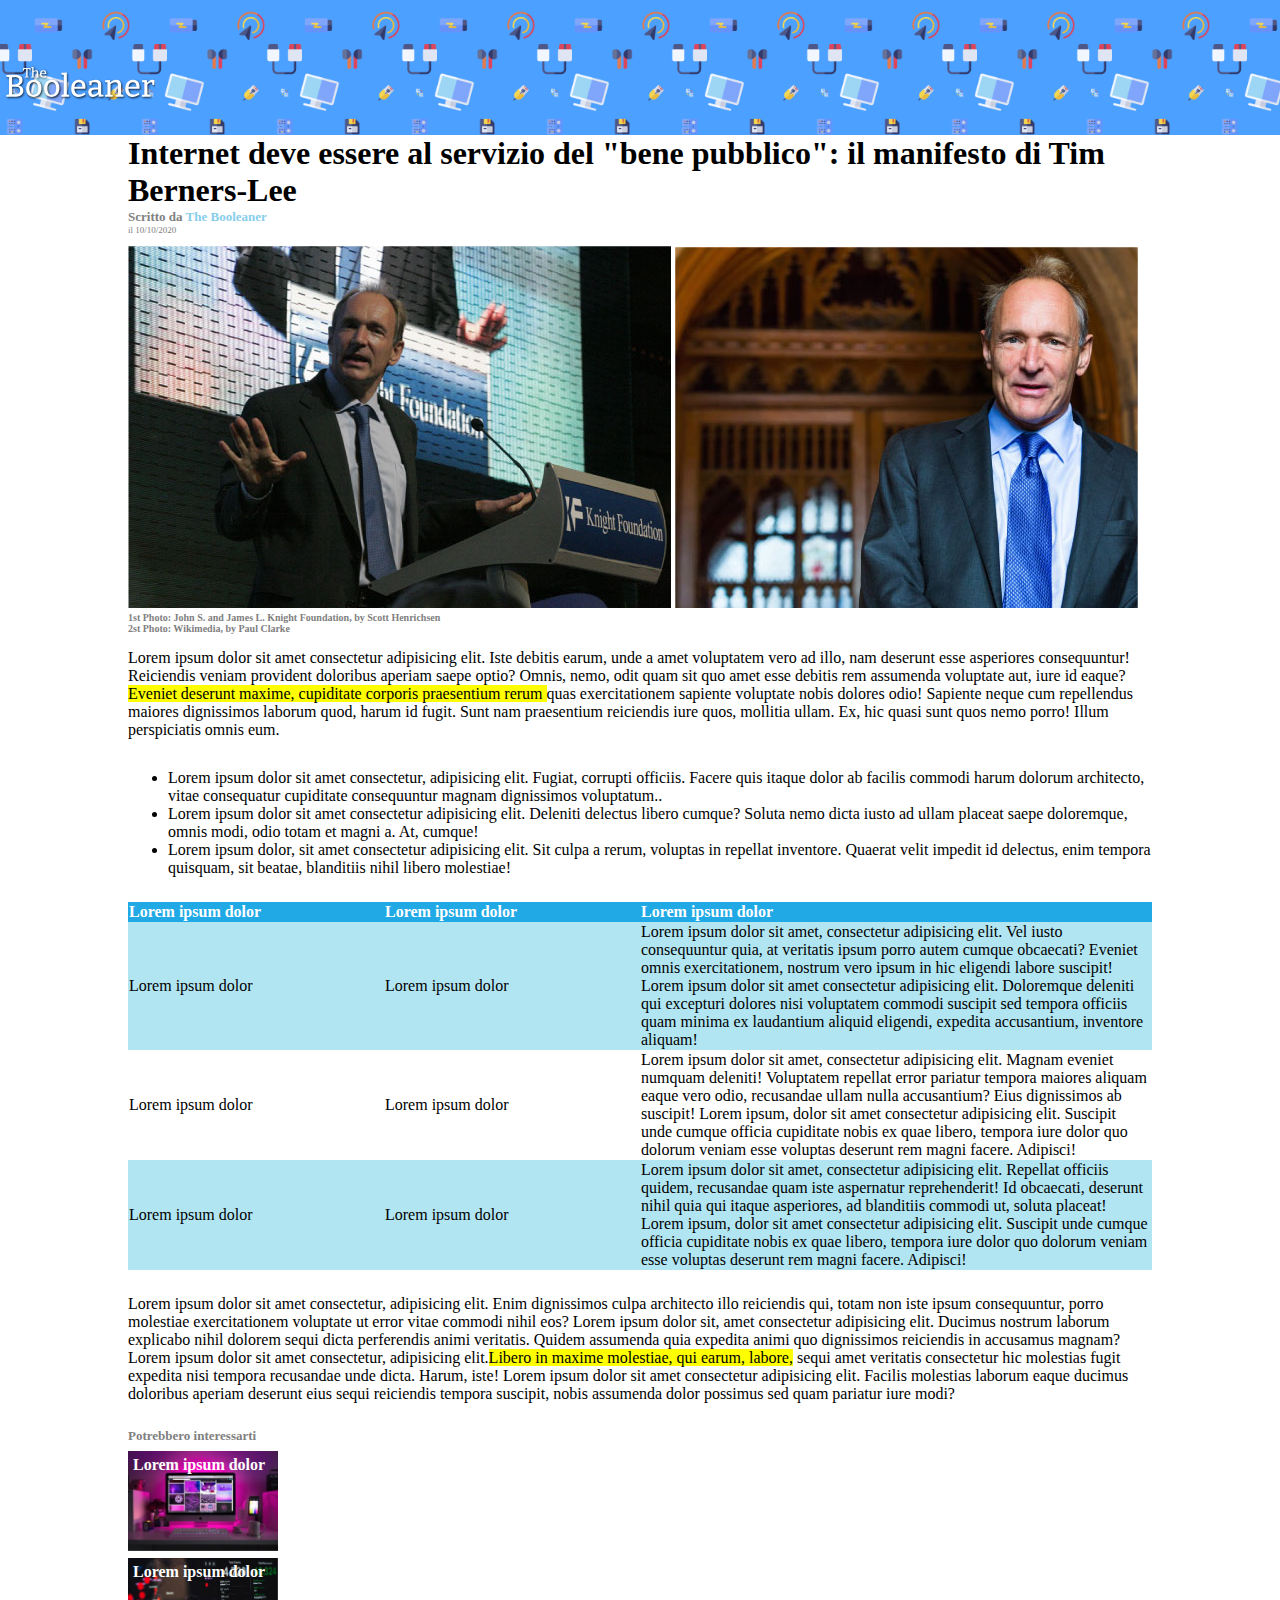
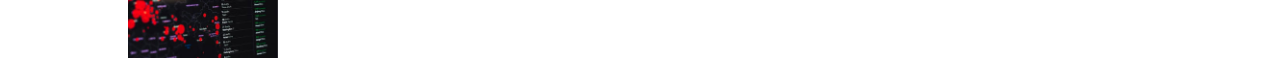
<file: bonus/index.html>
<!DOCTYPE html>
<html lang="en">
<head>
    <meta charset="UTF-8">
    <meta http-equiv="X-UA-Compatible" content="IE=edge">
    <meta name="viewport" content="width=device-width, initial-scale=1.0">
    <link rel="stylesheet" href="style.css">
    <title>The Booleaner</title>
</head>
<body>
    <!-- inizio header -->
    <header>
        <div id="logo-header">
            <div id="the-booleaner">
                <img id="logologo" src="../img/logo.svg" alt="">
            </div>
        </div>
       
    </header>
    <!-- fine header -->
    <!-- inizio main -->
    <main>

        <h1>Internet deve essere al servizio del "bene pubblico": il manifesto di Tim Berners-Lee</h1>
        <p id="signature">Scritto da <span id="author-signature">The Booleaner</span></p>
        <p id="date-article">il 10/10/2020</p>

        <!-- sezione foto e descrizione -->
        <div class="tim-images-captions">
            <img src="../img/tim-1.jpg" alt="tim 1">
            <img src="../img/tim-2.jpg" alt="tim 2">
        </div>
        <div class="caption-container">
            <p class="caption-photo">1st Photo: John S. and James L. Knight Foundation, by Scott Henrichsen</p>
            <p class="caption-photo">2st Photo: Wikimedia, by Paul Clarke</p>
        </div>
        <!-- fine sezione foto e descrizione -->
        <section class="article-text">
            <p id="paragraph-article">
                Lorem ipsum dolor sit amet consectetur adipisicing elit. Iste debitis earum, unde a amet voluptatem vero ad
                illo, nam deserunt esse asperiores consequuntur! Reiciendis veniam provident doloribus aperiam saepe optio?
                Omnis, nemo, odit quam sit quo amet esse debitis rem assumenda voluptate aut, iure id eaque? <span
                    class="yellow-bg"> Eveniet deserunt maxime, cupiditate corporis praesentium rerum </span> quas
                exercitationem sapiente voluptate nobis dolores odio!
                Sapiente neque cum repellendus maiores dignissimos laborum quod, harum id fugit. Sunt nam praesentium reiciendis
                iure quos, mollitia ullam. Ex, hic quasi sunt quos nemo porro! Illum perspiciatis omnis eum.
            </p>

            <!-- inizio unordered list -->
            <div class="unordered-list-article">
                <ul>
                    <li>
                        <p>Lorem ipsum dolor sit amet consectetur, adipisicing elit. Fugiat, corrupti officiis. Facere quis
                            itaque dolor ab facilis commodi harum dolorum architecto, vitae consequatur cupiditate consequuntur
                            magnam dignissimos voluptatum..</p>
                    </li>
                    <li>
                        <p> Lorem ipsum dolor sit amet consectetur adipisicing elit. Deleniti delectus libero cumque? Soluta
                            nemo dicta iusto ad ullam placeat saepe doloremque, omnis modi, odio totam et magni a. At, cumque!
                        </p>
                    </li>
                    <li>
                        <p>Lorem ipsum dolor, sit amet consectetur adipisicing elit. Sit culpa a rerum, voluptas in repellat
                            inventore. Quaerat velit impedit id delectus, enim tempora quisquam, sit beatae, blanditiis nihil
                            libero molestiae!</p>
                    </li>
                </ul>
            </div>
        </section>
        <!-- fine sezione immagini e testo + unordered list  -->

        <!-- inizio table section -->
        <section class="table-section">
            <table class="table-lorem">
                
                    <thead>
                        <th class="cell-25">
                            Lorem ipsum dolor
                        </th>
                        <th class="cell-25">
                            Lorem ipsum dolor
                        </th>
                        
                        <th>
                            Lorem ipsum dolor
                        </th>
                    </thead>
                
                <tbody>
                    <tr class="tr-bgcolor">
                        <td>Lorem ipsum dolor</td>
                        <td>Lorem ipsum dolor</td>
                        <td>Lorem ipsum dolor sit amet, consectetur adipisicing elit. Vel iusto consequuntur quia, at veritatis ipsum porro autem cumque obcaecati? Eveniet omnis exercitationem, nostrum vero ipsum in hic eligendi labore suscipit! Lorem ipsum dolor sit amet consectetur adipisicing elit. Doloremque deleniti qui excepturi dolores nisi voluptatem commodi suscipit sed tempora officiis quam minima ex laudantium aliquid eligendi, expedita accusantium, inventore aliquam!</td>
                    </tr>
                    <tr>
                        <td>Lorem ipsum dolor</td>
                        <td>Lorem ipsum dolor</td>
                        <td>Lorem ipsum dolor sit amet, consectetur adipisicing elit. Magnam eveniet numquam deleniti! Voluptatem repellat error pariatur tempora maiores aliquam eaque vero odio, recusandae ullam nulla accusantium? Eius dignissimos ab suscipit! Lorem ipsum, dolor sit amet consectetur adipisicing elit. Suscipit unde cumque officia cupiditate nobis ex quae libero, tempora iure dolor quo dolorum veniam esse voluptas deserunt rem magni facere. Adipisci!</td>
                    </tr>
                    <tr class="tr-bgcolor">
                        <td>Lorem ipsum dolor</td>
                        <td>Lorem ipsum dolor</td>
                        <td>Lorem ipsum dolor sit amet, consectetur adipisicing elit. Repellat officiis quidem, recusandae quam iste aspernatur reprehenderit! Id obcaecati, deserunt nihil quia qui itaque asperiores, ad blanditiis commodi ut, soluta placeat! Lorem ipsum, dolor sit amet consectetur adipisicing elit. Suscipit unde cumque officia cupiditate nobis ex quae libero, tempora iure dolor quo dolorum veniam esse voluptas deserunt rem magni facere. Adipisci!</td>
                    </tr>
                </tbody>
            </table>
        </section>

        <!-- fine table section -->

        <!-- inizio testo + immagini ultima sezione -->
        <footer class="ending-article-text">
        <p class="footer-paragraph">
            Lorem ipsum dolor sit amet consectetur, adipisicing elit. Enim dignissimos culpa architecto illo reiciendis qui, totam non iste ipsum consequuntur, porro molestiae exercitationem voluptate ut error vitae commodi nihil eos?
            Lorem ipsum dolor sit, amet consectetur adipisicing elit. Ducimus nostrum laborum explicabo nihil dolorem sequi dicta perferendis animi veritatis. Quidem assumenda quia expedita animi quo dignissimos reiciendis in accusamus magnam?
            Lorem ipsum dolor sit amet consectetur, adipisicing elit.<span class="yellow-bg">Libero in maxime molestiae, qui earum, labore,</span> sequi amet veritatis consectetur hic molestias fugit expedita nisi tempora recusandae unde dicta. Harum, iste!
            Lorem ipsum dolor sit amet consectetur adipisicing elit. Facilis molestias laborum eaque ducimus doloribus aperiam deserunt eius sequi reiciendis tempora suscipit, nobis assumenda dolor possimus sed quam pariatur iure modi?
        </p>
        <p id="reccomanded-text">Potrebbero interessarti</p>
        <div class="footer-image-1">
            <p class="footer-image-caption">Lorem ipsum dolor</p>
        </div>
        <div class="footer-image-2">
            <p class="footer-image-caption">Lorem ipsum dolor</p>
        </div>
        </footer>
    </main>
</body>
</html>
</file>
<file: bonus/style.css>
*{
    margin: 0;
    box-sizing: border-box;
}

#logo-header{
    background-color: hsl(212deg 100% 65%);
    background-image: url("../img/pattern.png");
    background-size: contain;
    background-repeat: repeat-x;
    background-position: top;
    height: 15vh;
    display: block;
}

#the-booleaner #logologo{
    width: 150px;
    height: 150px;
    margin-top: 10px;
    margin-left: 5px;
}

header > h1{
    margin-top: 1rem;
}

#signature{
    font-size: small;
    font-weight: 700;
    color: grey;
}

#author-signature{
    color: skyblue;
}

#date-article{
    font-size: xx-small;
    line-height: 0.7rem;
    color: grey;
    font-weight: 500;
    margin-bottom: 10px;
}

main{
    margin-left: 10%;
    margin-right: 10%;
}

.tim-images{
    margin-top: 10px;
}

.caption-photo{
    font-weight: 900;
    font-size: x-small;
    color: grey;
}


.article-text #paragraph-article{
    margin-top: 15px;
}

.yellow-bg{
    background-color: yellow;
}

.unordered-list-article{
    margin-left: 0;
    margin-top: 30px;
    line-height: 18px;
}

.table-section{
    margin-top: 25px;
}

.cell-25{
    width: 25%;
}


.table-lorem{
    border-collapse: collapse;
    text-align: left;
}

.table-section thead{
    background-color: #20a9e5;
    color: white;
    
}

.tr-bgcolor{
    background-color: #b1e5f2;
}

.ending-article-text{
    margin-top: 25px;
}

#reccomanded-text{
    margin-top: 25px;
    margin-bottom: 7px;
    font-size: small;
    font-weight: 900;
    color: grey;
}

.footer-image-1{
    background-image: url("../img/monitor.jpg");
    height: 100px;
    width: 200px;
    background-size: contain;
    background-repeat: no-repeat;
    margin-bottom: 7px;
}

.footer-image-2{
    background-image: url("../img/graph.jpg");
    height: 100px;
    width: 200px;
    background-size: contain;
    background-repeat: no-repeat;
    margin-bottom: 10px;
}


.footer-image-caption{
    color: white;
    padding: 5px;
    font-weight: 900;
}
</file>
